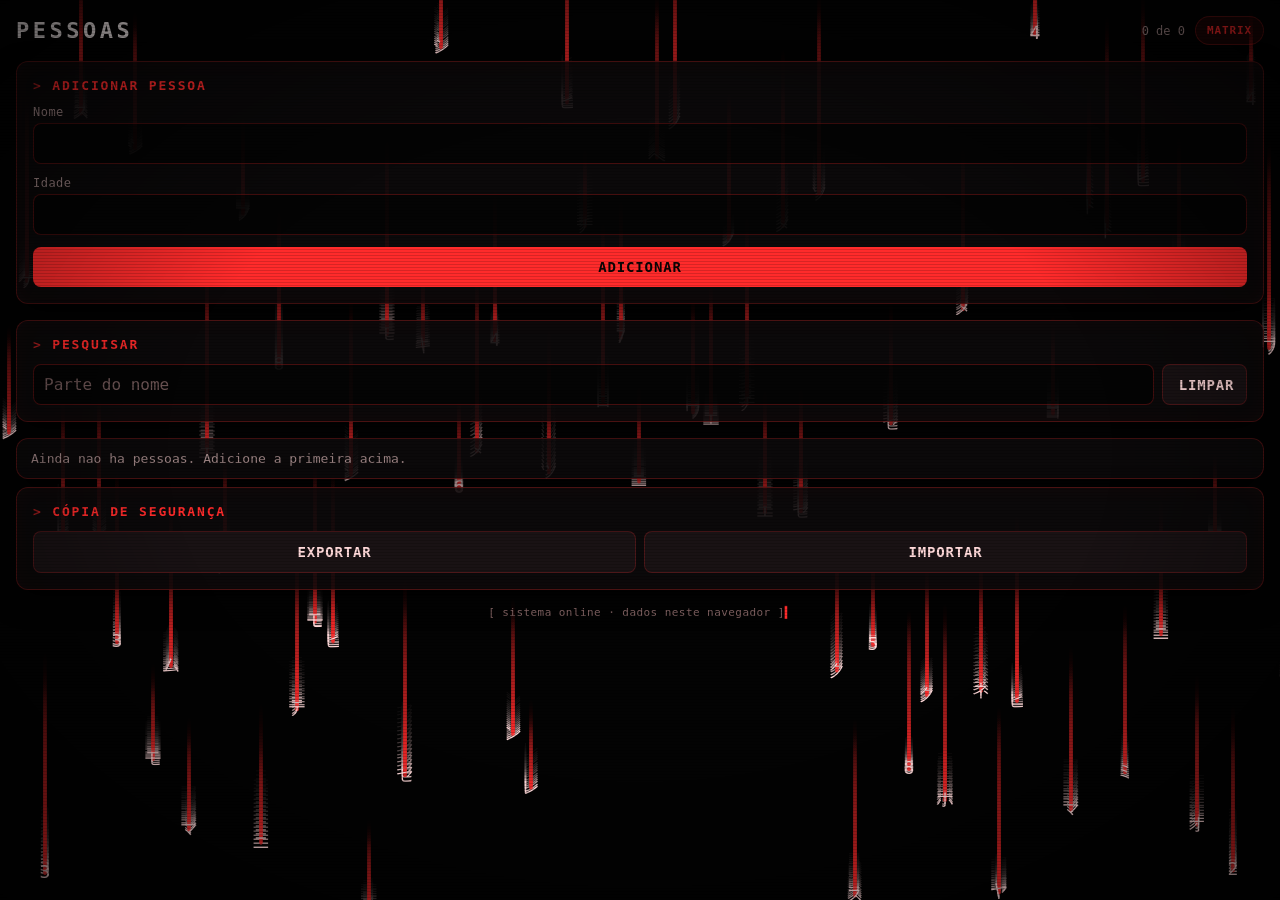
<file: index.html>
<!DOCTYPE html>
<html lang="pt">
<head>
<meta charset="utf-8">
<meta name="viewport" content="width=device-width, initial-scale=1">
<title>Pessoas</title>
<link rel="manifest" href="./manifest.webmanifest">
<meta name="theme-color" content="#050506">
<link rel="icon" href="./icon-192.png">
<link rel="apple-touch-icon" href="./icon-192.png">
<meta name="mobile-web-app-capable" content="yes">
<meta name="apple-mobile-web-app-capable" content="yes">
<meta name="apple-mobile-web-app-title" content="Pessoas">
<style>
    :root {
        --fundo: #050506;
        --cartao: rgba(13, 11, 12, .90);
        --borda: rgba(255, 45, 45, .26);
        --texto: #f3eaea;
        --fraco: #9c8383;
        --principal: #ff2b2b;
        --principal-escuro: #b30f0f;
        --principal-texto: #0b0404;
        --ciano: #35e0ff;
        --secundario: #191214;
        --secundario-texto: #ffd9d9;
        --perigo: #ff4d4d;
    }
    * { box-sizing: border-box; }
    html, body { min-height: 100%; }
    body {
        font-family: ui-monospace, "SF Mono", Menlo, Consolas, monospace;
        margin: 0;
        padding: 16px;
        background: var(--fundo);
        color: var(--texto);
        min-height: 100vh;
        overflow-x: hidden;
    }

    /* --- camadas de fundo (chuva, scanlines, vinheta) --- */
    #fundo-matriz {
        position: fixed;
        inset: 0;
        width: 100%;
        height: 100%;
        z-index: 0;
        display: block;
        pointer-events: none;
    }
    body::after {
        content: "";
        position: fixed;
        inset: 0;
        z-index: 2;
        pointer-events: none;
        background: repeating-linear-gradient(
            to bottom,
            rgba(0, 0, 0, .28) 0 1px,
            transparent 1px 3px
        );
        opacity: .55;
    }
    body::before {
        content: "";
        position: fixed;
        inset: 0;
        z-index: 3;
        pointer-events: none;
        background: radial-gradient(
            ellipse at center,
            transparent 52%,
            rgba(0, 0, 0, .62) 100%
        );
    }
    body > *:not(#fundo-matriz) {
        position: relative;
        z-index: 1;
    }

    /* --- cabecalho com glitch --- */
    h1 {
        font-size: 22px;
        margin: 0;
        letter-spacing: .16em;
        text-transform: uppercase;
        position: relative;
        color: var(--texto);
    }
    h1::before,
    h1::after {
        content: attr(data-text);
        position: absolute;
        left: 0;
        top: 0;
        width: 100%;
        overflow: hidden;
        opacity: 0;
        pointer-events: none;
    }
    h1::before {
        color: var(--principal);
        animation: glitch-a 6.5s infinite steps(1);
    }
    h1::after {
        color: var(--ciano);
        animation: glitch-b 6.5s infinite steps(1);
    }
    @keyframes glitch-a {
        0%, 91% { opacity: 0; transform: none; clip-path: inset(0 0 100% 0); }
        92% { opacity: .85; transform: translate(-3px, -1px); clip-path: inset(10% 0 55% 0); }
        94% { opacity: .85; transform: translate(2px, 1px); clip-path: inset(60% 0 12% 0); }
        96% { opacity: .6; transform: translate(-2px, 0); clip-path: inset(35% 0 40% 0); }
        97%, 100% { opacity: 0; }
    }
    @keyframes glitch-b {
        0%, 91% { opacity: 0; transform: none; clip-path: inset(0 0 100% 0); }
        93% { opacity: .7; transform: translate(3px, 1px); clip-path: inset(45% 0 25% 0); }
        95% { opacity: .7; transform: translate(-3px, -1px); clip-path: inset(5% 0 70% 0); }
        97%, 100% { opacity: 0; }
    }

    .topo {
        display: flex;
        align-items: center;
        justify-content: space-between;
        gap: 10px;
        margin-bottom: 16px;
    }
    .contador { font-size: 12px; color: var(--fraco); }
    .botao-matriz {
        width: auto;
        padding: 7px 11px;
        font-size: 11px;
        font-weight: 700;
        letter-spacing: .08em;
        border-radius: 999px;
        border: 1px solid var(--borda);
        background: rgba(255, 43, 43, .10);
        color: var(--principal);
    }
    .botao-matriz[aria-pressed="false"] {
        background: rgba(255, 255, 255, .04);
        color: var(--fraco);
        border-color: rgba(255, 255, 255, .12);
    }

    /* --- cartoes --- */
    .cartao {
        background: var(--cartao);
        border: 1px solid var(--borda);
        border-radius: 12px;
        padding: 16px;
        margin-bottom: 16px;
        box-shadow: 0 10px 26px rgba(0, 0, 0, .55), inset 0 0 22px rgba(255, 43, 43, .035);
    }
    .cartao h2 {
        font-size: 13px;
        margin: 0 0 12px;
        color: var(--principal);
        letter-spacing: .14em;
        text-transform: uppercase;
    }
    .cartao h2::before { content: "> "; opacity: .65; }
    label { display: block; font-size: 12px; margin-bottom: 4px; color: var(--fraco); letter-spacing: .04em; }
    input {
        width: 100%;
        padding: 10px;
        font-size: 16px;
        font-family: inherit;
        border: 1px solid var(--borda);
        border-radius: 8px;
        margin-bottom: 12px;
        background: rgba(0, 0, 0, .55);
        color: var(--texto);
        caret-color: var(--principal);
    }
    input::placeholder { color: #6d5555; }
    input:focus {
        outline: 1px solid rgba(255, 43, 43, .75);
        box-shadow: 0 0 14px rgba(255, 43, 43, .22);
    }

    /* --- botoes com animacao de toque --- */
    button {
        position: relative;
        overflow: hidden;
        isolation: isolate;
        width: 100%;
        padding: 12px;
        font-size: 14px;
        font-family: inherit;
        border: 0;
        border-radius: 8px;
        background: var(--principal);
        color: var(--principal-texto);
        font-weight: 700;
        letter-spacing: .06em;
        text-transform: uppercase;
        cursor: pointer;
        transition: transform .09s ease, box-shadow .2s ease, background-color .2s ease;
        box-shadow: 0 0 0 0 rgba(255, 43, 43, 0);
    }
    button:hover { box-shadow: 0 0 0 1px rgba(255, 43, 43, .45), 0 0 20px rgba(255, 43, 43, .30); }
    button:active {
        transform: scale(.955);
        background: var(--principal-escuro);
        box-shadow: 0 0 0 1px rgba(255, 43, 43, .6), 0 0 26px rgba(255, 43, 43, .45);
    }
    button.secundario {
        background: var(--secundario);
        color: var(--secundario-texto);
        border: 1px solid rgba(255, 43, 43, .22);
        font-weight: 600;
    }
    button.secundario:active { background: #241417; }

    /* botao de apagar: so contorno (diferente do principal) */
    button.perigo,
    .mini.perigo {
        background: transparent;
        color: #ff8f8f;
        border: 1px solid rgba(255, 70, 70, .55);
        box-shadow: none;
        text-shadow: 0 0 8px rgba(255, 43, 43, .45);
    }
    button.perigo:active,
    .mini.perigo:active {
        background: rgba(255, 43, 43, .18);
        transform: scale(.955);
    }

    .linha-botoes { display: flex; gap: 8px; }
    .linha-botoes button { flex: 1; }
    .busca { display: flex; gap: 8px; }
    .busca input { margin: 0; }
    .busca button { width: auto; padding: 10px 16px; }

    /* --- avisos --- */
    .aviso {
        padding: 10px 12px;
        border-radius: 8px;
        margin-bottom: 16px;
        font-size: 13px;
        display: none;
        border: 1px solid transparent;
    }
    .aviso.visivel { display: block; animation: aparecer .18s ease-out; }
    .aviso.ok {
        background: rgba(255, 43, 43, .10);
        color: #ffb3b3;
        border-color: rgba(255, 43, 43, .40);
    }
    .aviso.erro {
        background: rgba(255, 43, 43, .20);
        color: #ffd0d0;
        border-color: rgba(255, 43, 43, .75);
    }
    @keyframes aparecer {
        from { opacity: 0; transform: translateY(-4px); }
        to { opacity: 1; transform: none; }
    }

    /* --- lista --- */
    ul.lista { list-style: none; margin: 0; padding: 0; }
    ul.lista li {
        background: var(--cartao);
        border: 1px solid var(--borda);
        border-radius: 12px;
        padding: 12px 14px;
        margin-bottom: 8px;
        box-shadow: 0 10px 22px rgba(0, 0, 0, .5);
        display: flex;
        align-items: center;
        gap: 10px;
    }
    .dados { flex: 1; min-width: 0; }
    .nome { font-weight: 600; word-break: break-word; letter-spacing: .02em; }
    .detalhe { font-size: 11px; color: var(--fraco); margin-top: 3px; letter-spacing: .04em; }
    .acoes { display: flex; gap: 6px; flex-shrink: 0; }
    .mini {
        position: relative;
        overflow: hidden;
        display: inline-block;
        padding: 7px 11px;
        border-radius: 6px;
        font-size: 11px;
        font-family: inherit;
        letter-spacing: .06em;
        text-transform: uppercase;
        text-decoration: none;
        background: rgba(255, 43, 43, .10);
        color: #ffbdbd;
        border: 1px solid rgba(255, 43, 43, .30);
        width: auto;
        cursor: pointer;
        font-weight: 600;
        transition: transform .09s ease, box-shadow .2s ease, background-color .2s ease;
    }
    .mini:active { transform: scale(.94); }
    .mini:hover { box-shadow: 0 0 12px rgba(255, 43, 43, .35); }

    .vazio {
        text-align: center;
        color: var(--fraco);
        padding: 28px 12px;
        background: var(--cartao);
        border: 1px dashed var(--borda);
        border-radius: 12px;
        font-size: 13px;
    }

    .rodape {
        font-size: 11px;
        color: #7d5f5f;
        text-align: center;
        margin-top: 8px;
        letter-spacing: .04em;
    }
    .cursor {
        display: inline-block;
        color: var(--principal);
        animation: piscar 1.1s steps(2, start) infinite;
    }
    @keyframes piscar { 50% { opacity: 0; } }

    .oculto { display: none !important; }

    /* --- efeito de toque (ripple) --- */
    .ripple {
        position: absolute;
        border-radius: 50%;
        background: rgba(255, 255, 255, .55);
        transform: translate(-50%, -50%) scale(0);
        animation: ondular .55s ease-out forwards;
        pointer-events: none;
        z-index: -1;
    }
    @keyframes ondular {
        to { transform: translate(-50%, -50%) scale(1); opacity: 0; }
    }

    @media (prefers-reduced-motion: reduce) {
        #fundo-matriz { display: none; }
        h1::before, h1::after, .cursor, .ripple { animation: none !important; }
        .aviso.visivel { animation: none; }
        button, .mini { transition: none; }
    }
</style>
</head>
<body>

<canvas id="fundo-matriz" aria-hidden="true"></canvas>

<div class="topo">
    <h1 data-text="PESSOAS">PESSOAS</h1>
    <div style="display:flex;align-items:center;gap:10px">
        <span class="contador" id="contador"></span>
        <button type="button" class="botao-matriz" id="botao-matriz" aria-pressed="true">MATRIX</button>
    </div>
</div>

<div class="aviso" id="aviso"></div>

<div class="cartao" id="cartao-form">
    <h2 id="titulo-form">Adicionar pessoa</h2>
    <form id="form">
        <input type="hidden" id="campo-id">
        <label for="campo-nome">Nome</label>
        <input id="campo-nome" type="text" maxlength="80" required autocomplete="off">
        <label for="campo-idade">Idade</label>
        <input id="campo-idade" type="number" min="0" max="130" required>
        <div class="linha-botoes">
            <button type="submit" id="botao-guardar">Adicionar</button>
            <button type="button" class="secundario oculto" id="botao-cancelar">Cancelar</button>
        </div>
    </form>
</div>

<div class="cartao">
    <h2>Pesquisar</h2>
    <div class="busca">
        <input id="campo-busca" type="search" placeholder="Parte do nome" autocomplete="off">
        <button type="button" class="secundario" id="botao-limpar">Limpar</button>
    </div>
</div>

<ul class="lista" id="lista"></ul>

<div class="cartao">
    <h2>Cópia de segurança</h2>
    <div class="linha-botoes">
        <button type="button" class="secundario" id="botao-exportar">Exportar</button>
        <button type="button" class="secundario" id="botao-importar">Importar</button>
    </div>
    <input type="file" id="campo-ficheiro" accept=".json,application/json" class="oculto">
</div>

<p class="rodape">[ sistema online · dados neste navegador ]<span class="cursor">▍</span></p>

<script src="./app.js"></script>
</body>
</html>
</file>
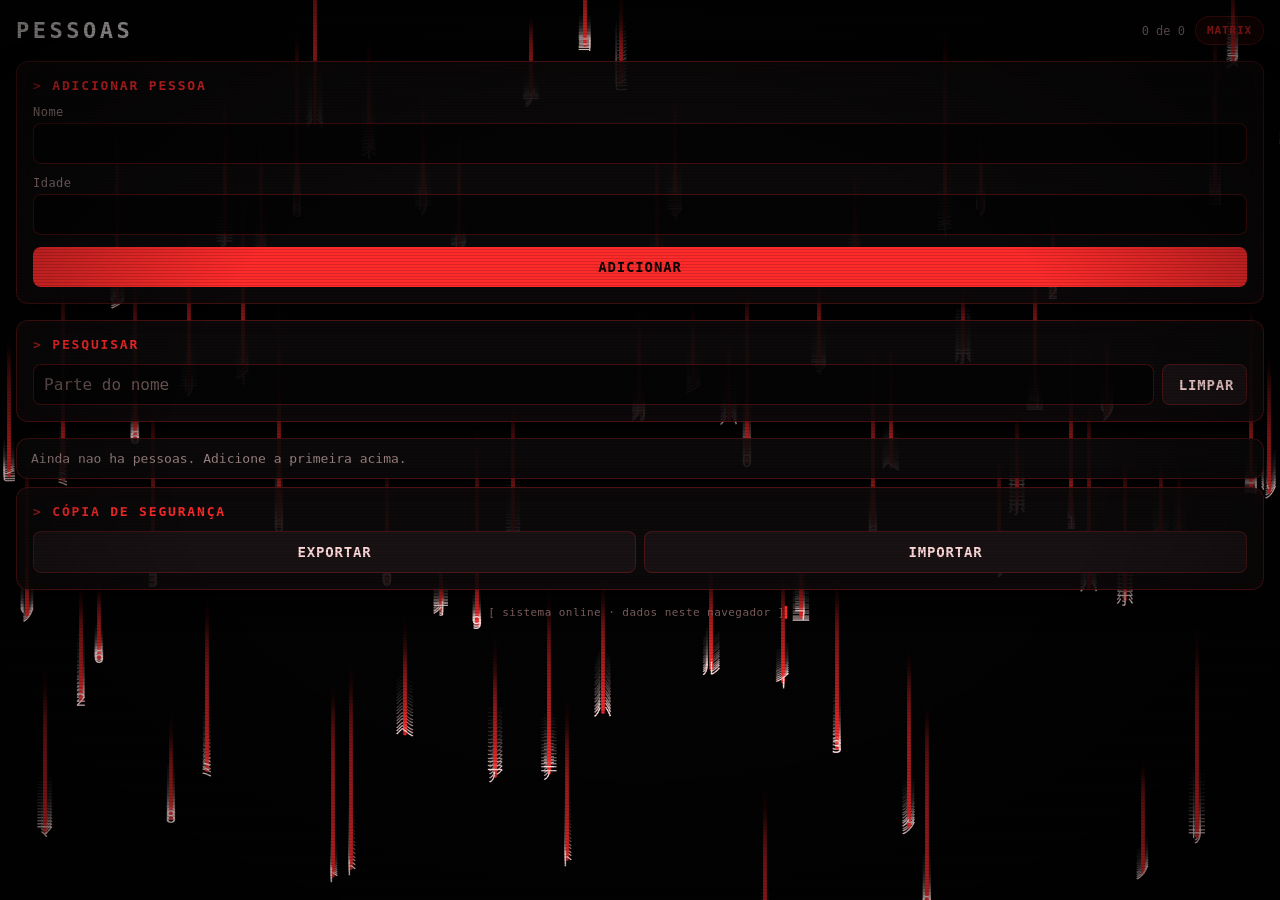
<file: pessoas/index.html>
<!DOCTYPE html>
<html lang="pt">
<head>
<meta charset="utf-8">
<meta name="viewport" content="width=device-width, initial-scale=1">
<title>Pessoas</title>
<link rel="canonical" href="https://promes101.github.io/">
<meta http-equiv="refresh" content="0; url=https://promes101.github.io/">
<style>
    body { font-family: system-ui, sans-serif; text-align: center; padding: 40px 16px; color: #1c1e21; }
    a { color: #1877f2; }
</style>
</head>
<body>
<p>A mudar para o novo endereco...</p>
<p><a href="https://promes101.github.io/">https://promes101.github.io/</a></p>
<script>location.replace("https://promes101.github.io/");</script>
</body>
</html>
</file>
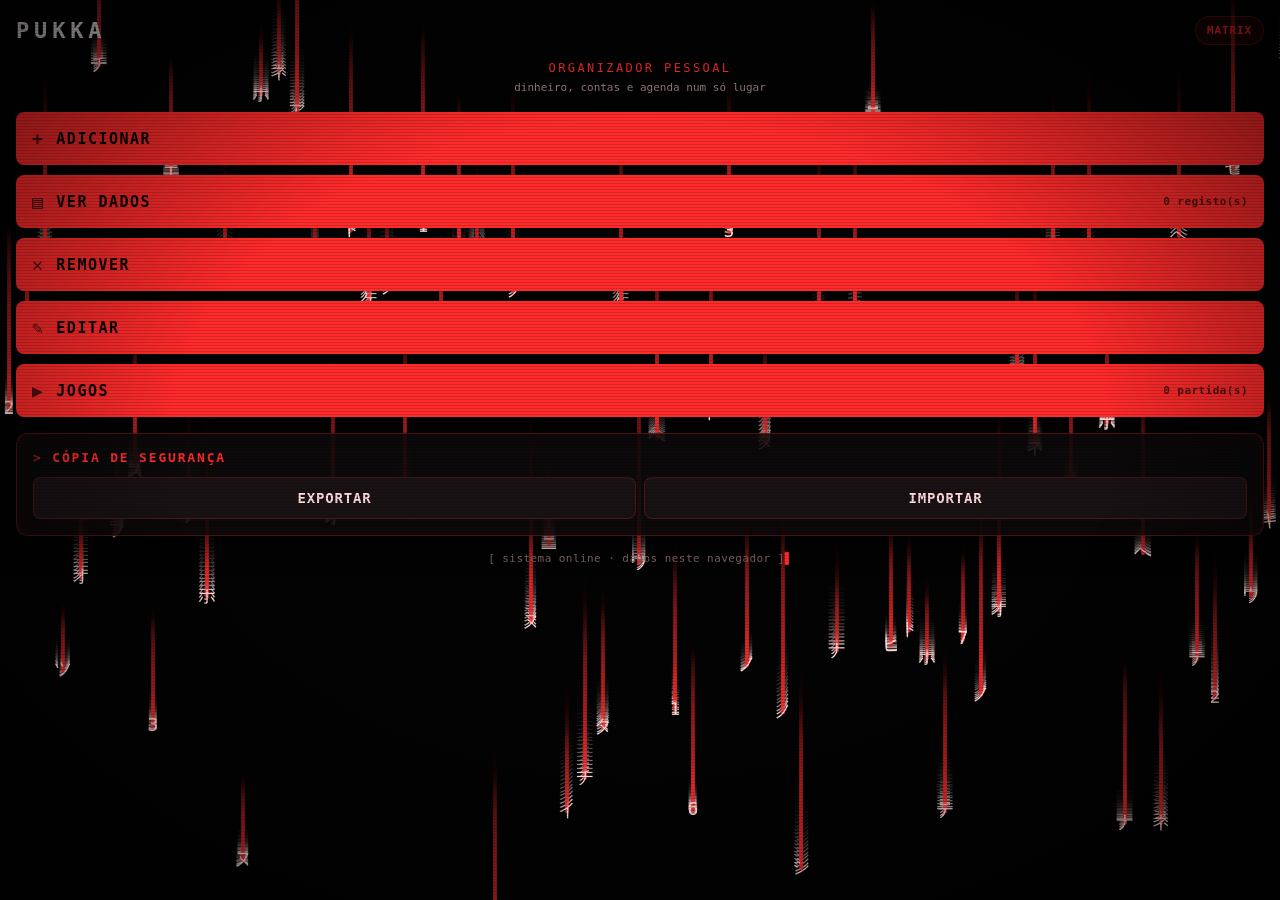
<file: pukka/index.html>
<!DOCTYPE html>
<html lang="pt">
<head>
<meta charset="utf-8">
<meta name="viewport" content="width=device-width, initial-scale=1">
<title>PUKKA - Organizador</title>
<link rel="manifest" href="./manifest.webmanifest">
<meta name="theme-color" content="#050506">
<link rel="icon" href="./icon-192.png">
<link rel="apple-touch-icon" href="./icon-192.png">
<meta name="mobile-web-app-capable" content="yes">
<meta name="apple-mobile-web-app-capable" content="yes">
<meta name="apple-mobile-web-app-title" content="PUKKA">
<link rel="stylesheet" href="./style.css">
</head>
<body>

<canvas id="fundo-matriz" aria-hidden="true"></canvas>

<header class="topo">
    <button type="button" id="voltar" class="icone oculto" aria-label="Voltar">&#8592;</button>
    <h1 data-text="PUKKA">PUKKA</h1>
    <button type="button" class="botao-matriz" id="botao-matriz" aria-pressed="true">MATRIX</button>
</header>

<main id="app"></main>

<p class="rodape">[ sistema online · dados neste navegador ]<span class="cursor">&#9611;</span></p>

<script src="./app.js"></script>
</body>
</html>
</file>
<file: pukka/style.css>
:root {
    --fundo: #050506;
    --cartao: rgba(13, 11, 12, .90);
    --borda: rgba(255, 45, 45, .26);
    --texto: #f3eaea;
    --fraco: #9c8383;
    --principal: #ff2b2b;
    --principal-escuro: #b30f0f;
    --principal-texto: #0b0404;
    --ciano: #35e0ff;
    --secundario: #191214;
    --secundario-texto: #ffd9d9;
}

* { box-sizing: border-box; }
html, body { min-height: 100%; }
body {
    font-family: ui-monospace, "SF Mono", Menlo, Consolas, monospace;
    margin: 0;
    padding: 16px;
    padding-bottom: 28px;
    background: var(--fundo);
    color: var(--texto);
    min-height: 100vh;
    overflow-x: hidden;
}

#fundo-matriz {
    position: fixed;
    inset: 0;
    width: 100%;
    height: 100%;
    z-index: 0;
    display: block;
    pointer-events: none;
}
body::after {
    content: "";
    position: fixed;
    inset: 0;
    z-index: 2;
    pointer-events: none;
    background: repeating-linear-gradient(
        to bottom,
        rgba(0, 0, 0, .28) 0 1px,
        transparent 1px 3px
    );
    opacity: .55;
}
body::before {
    content: "";
    position: fixed;
    inset: 0;
    z-index: 3;
    pointer-events: none;
    background: radial-gradient(ellipse at center, transparent 52%, rgba(0, 0, 0, .62) 100%);
}
body > *:not(#fundo-matriz) {
    position: relative;
    z-index: 1;
}

/* --- cabecalho --- */
.topo {
    display: flex;
    align-items: center;
    justify-content: space-between;
    gap: 10px;
    margin-bottom: 16px;
}
h1 {
    font-size: 22px;
    margin: 0;
    letter-spacing: .22em;
    text-transform: uppercase;
    position: relative;
    color: var(--texto);
}
h1::before,
h1::after {
    content: attr(data-text);
    position: absolute;
    left: 0;
    top: 0;
    width: 100%;
    overflow: hidden;
    opacity: 0;
    pointer-events: none;
}
h1::before {
    color: var(--principal);
    animation: glitch-a 6.5s infinite steps(1);
}
h1::after {
    color: var(--ciano);
    animation: glitch-b 6.5s infinite steps(1);
}
@keyframes glitch-a {
    0%, 91% { opacity: 0; transform: none; clip-path: inset(0 0 100% 0); }
    92% { opacity: .85; transform: translate(-3px, -1px); clip-path: inset(10% 0 55% 0); }
    94% { opacity: .85; transform: translate(2px, 1px); clip-path: inset(60% 0 12% 0); }
    96% { opacity: .6; transform: translate(-2px, 0); clip-path: inset(35% 0 40% 0); }
    97%, 100% { opacity: 0; }
}
@keyframes glitch-b {
    0%, 91% { opacity: 0; transform: none; clip-path: inset(0 0 100% 0); }
    93% { opacity: .7; transform: translate(3px, 1px); clip-path: inset(45% 0 25% 0); }
    95% { opacity: .7; transform: translate(-3px, -1px); clip-path: inset(5% 0 70% 0); }
    97%, 100% { opacity: 0; }
}

.icone {
    width: auto;
    padding: 8px 12px;
    font-size: 16px;
    border-radius: 8px;
    background: var(--secundario);
    color: var(--secundario-texto);
    border: 1px solid var(--borda);
}
.botao-matriz {
    width: auto;
    padding: 7px 11px;
    font-size: 11px;
    font-weight: 700;
    letter-spacing: .08em;
    border-radius: 999px;
    border: 1px solid var(--borda);
    background: rgba(255, 43, 43, .10);
    color: var(--principal);
}
.botao-matriz[aria-pressed="false"] {
    background: rgba(255, 255, 255, .04);
    color: var(--fraco);
    border-color: rgba(255, 255, 255, .12);
}

/* --- botoes --- */
button {
    position: relative;
    overflow: hidden;
    isolation: isolate;
    width: 100%;
    padding: 12px;
    font-size: 14px;
    font-family: inherit;
    border: 0;
    border-radius: 8px;
    background: var(--principal);
    color: var(--principal-texto);
    font-weight: 700;
    letter-spacing: .06em;
    text-transform: uppercase;
    cursor: pointer;
    transition: transform .09s ease, box-shadow .2s ease, background-color .2s ease;
    box-shadow: 0 0 0 0 rgba(255, 43, 43, 0);
}
button:hover { box-shadow: 0 0 0 1px rgba(255, 43, 43, .45), 0 0 20px rgba(255, 43, 43, .30); }
button:active {
    transform: scale(.955);
    background: var(--principal-escuro);
    box-shadow: 0 0 0 1px rgba(255, 43, 43, .6), 0 0 26px rgba(255, 43, 43, .45);
}
button.secundario {
    background: var(--secundario);
    color: var(--secundario-texto);
    border: 1px solid rgba(255, 43, 43, .22);
    font-weight: 600;
}
button.secundario:active { background: #241417; }
button.perigo,
.mini.perigo {
    background: transparent;
    color: #ff8f8f;
    border: 1px solid rgba(255, 70, 70, .55);
    box-shadow: none;
    text-shadow: 0 0 8px rgba(255, 43, 43, .45);
}
button.perigo:active,
.mini.perigo:active { background: rgba(255, 43, 43, .18); transform: scale(.955); }

.mini {
    position: relative;
    overflow: hidden;
    display: inline-block;
    width: auto;
    padding: 7px 11px;
    border-radius: 6px;
    font-size: 11px;
    font-family: inherit;
    letter-spacing: .06em;
    text-transform: uppercase;
    background: rgba(255, 43, 43, .10);
    color: #ffbdbd;
    border: 1px solid rgba(255, 43, 43, .30);
    cursor: pointer;
    font-weight: 600;
    transition: transform .09s ease, box-shadow .2s ease;
}
.mini:hover { box-shadow: 0 0 12px rgba(255, 43, 43, .35); }

.linha-botoes { display: flex; gap: 8px; }
.linha-botoes button { flex: 1; }

/* --- cartoes --- */
.cartao {
    background: var(--cartao);
    border: 1px solid var(--borda);
    border-radius: 12px;
    padding: 16px;
    margin-bottom: 16px;
    box-shadow: 0 10px 26px rgba(0, 0, 0, .55), inset 0 0 22px rgba(255, 43, 43, .035);
}
.cartao h2 {
    font-size: 13px;
    margin: 0 0 12px;
    color: var(--principal);
    letter-spacing: .14em;
    text-transform: uppercase;
}
.cartao h2::before { content: "> "; opacity: .65; }
.subtitulo {
    font-size: 12px;
    color: var(--fraco);
    margin: -4px 0 14px;
    letter-spacing: .04em;
}

/* --- menu principal --- */
.boas-vindas {
    text-align: center;
    margin: 4px 0 18px;
}
.boas-vindas .linha1 {
    font-size: 12px;
    letter-spacing: .2em;
    color: var(--principal);
    text-transform: uppercase;
}
.boas-vindas .linha2 {
    font-size: 11px;
    color: var(--fraco);
    margin-top: 6px;
}
.menu-principal { display: flex; flex-direction: column; gap: 10px; margin-bottom: 16px; }
.menu-principal button {
    display: flex;
    align-items: center;
    justify-content: space-between;
    text-align: left;
    padding: 16px;
    font-size: 15px;
    letter-spacing: .1em;
}
.menu-principal .simbolo {
    font-size: 18px;
    opacity: .7;
    margin-right: 12px;
}
.menu-principal .rotulo { flex: 1; }
.menu-principal .contagem {
    font-size: 11px;
    opacity: .7;
    letter-spacing: .04em;
    text-transform: none;
}
.menu-principal button.secundario .contagem { color: var(--fraco); }

/* --- listas --- */
ul.registos { list-style: none; margin: 0; padding: 0; }
ul.registos li {
    background: var(--cartao);
    border: 1px solid var(--borda);
    border-radius: 12px;
    padding: 12px 14px;
    margin-bottom: 8px;
    box-shadow: 0 10px 22px rgba(0, 0, 0, .5);
}
.registo-topo {
    display: flex;
    align-items: center;
    justify-content: space-between;
    gap: 8px;
    margin-bottom: 6px;
}
.registo-id {
    font-size: 11px;
    color: var(--fraco);
    letter-spacing: .08em;
}
.registo-titulo {
    font-size: 14px;
    font-weight: 700;
    color: var(--texto);
    word-break: break-word;
}
.registo-linha {
    display: flex;
    gap: 8px;
    font-size: 12px;
    margin-top: 3px;
    line-height: 1.45;
}
.registo-linha .rotulo {
    color: var(--fraco);
    flex-shrink: 0;
    min-width: 92px;
}
.registo-linha .valor {
    color: var(--texto);
    word-break: break-word;
}
.registo-linha .valor.destaque { color: var(--principal); font-weight: 700; }
.registo-acoes { display: flex; gap: 6px; justify-content: flex-end; margin-top: 10px; }
.vazio {
    text-align: center;
    color: var(--fraco);
    padding: 26px 12px;
    background: var(--cartao);
    border: 1px dashed var(--borda);
    border-radius: 12px;
    font-size: 13px;
}
.contagem-lista {
    font-size: 11px;
    color: var(--fraco);
    margin: 10px 0 0;
    letter-spacing: .06em;
}

/* --- formularios --- */
label {
    display: block;
    font-size: 11px;
    margin-bottom: 4px;
    color: var(--fraco);
    letter-spacing: .06em;
    text-transform: uppercase;
}
input {
    width: 100%;
    padding: 10px;
    font-size: 16px;
    font-family: inherit;
    border: 1px solid var(--borda);
    border-radius: 8px;
    margin-bottom: 12px;
    background: rgba(0, 0, 0, .55);
    color: var(--texto);
    caret-color: var(--principal);
}
input::placeholder { color: #6d5555; }
input:focus {
    outline: 1px solid rgba(255, 43, 43, .75);
    box-shadow: 0 0 14px rgba(255, 43, 43, .22);
}
.dica {
    font-size: 11px;
    color: var(--fraco);
    margin: -6px 0 12px;
}
.dica.destaque { color: var(--principal); }

/* --- avisos --- */
.aviso {
    padding: 10px 12px;
    border-radius: 8px;
    margin-bottom: 16px;
    font-size: 13px;
    border: 1px solid transparent;
    animation: aparecer .18s ease-out;
}
.aviso.ok {
    background: rgba(255, 43, 43, .10);
    color: #ffb3b3;
    border-color: rgba(255, 43, 43, .40);
}
.aviso.erro {
    background: rgba(255, 43, 43, .20);
    color: #ffd0d0;
    border-color: rgba(255, 43, 43, .75);
}
@keyframes aparecer {
    from { opacity: 0; transform: translateY(-4px); }
    to { opacity: 1; transform: none; }
}

/* --- jogos --- */
.opcoes-jogo { display: flex; gap: 8px; margin-bottom: 12px; }
.opcoes-jogo button { flex: 1; font-size: 12px; padding: 14px 6px; }
.resultado-jogo {
    display: grid;
    grid-template-columns: repeat(3, 1fr);
    gap: 8px;
    margin-top: 4px;
}
.resultado-jogo .caixa {
    background: rgba(0, 0, 0, .35);
    border: 1px solid var(--borda);
    border-radius: 8px;
    padding: 10px;
    text-align: center;
}
.resultado-jogo .caixa .quem {
    font-size: 10px;
    color: var(--fraco);
    letter-spacing: .1em;
    text-transform: uppercase;
}
.resultado-jogo .caixa .jogada {
    font-size: 14px;
    font-weight: 700;
    margin-top: 4px;
    text-transform: uppercase;
}
.veredicto {
    margin-top: 10px;
    font-size: 13px;
    line-height: 1.6;
}
.veredicto .venceu { color: #7dffb0; }
.veredicto .perdeu { color: #ff8a80; }
.veredicto .empate { color: var(--ciano); }
.placar {
    display: grid;
    grid-template-columns: repeat(2, 1fr);
    gap: 8px;
}
.placar .caixa {
    background: rgba(0, 0, 0, .35);
    border: 1px solid var(--borda);
    border-radius: 8px;
    padding: 10px;
    display: flex;
    justify-content: space-between;
    align-items: center;
    font-size: 12px;
}
.placar .caixa .numero { font-size: 16px; font-weight: 700; color: var(--principal); }

.historico li {
    display: flex;
    gap: 8px;
    align-items: baseline;
    font-size: 12px;
}
.historico .ordem {
    color: var(--fraco);
    min-width: 26px;
    text-align: right;
}

.rodape {
    font-size: 11px;
    color: #7d5f5f;
    text-align: center;
    margin-top: 14px;
    letter-spacing: .04em;
}
.cursor {
    display: inline-block;
    color: var(--principal);
    animation: piscar 1.1s steps(2, start) infinite;
}
@keyframes piscar { 50% { opacity: 0; } }

.oculto { display: none !important; }

/* --- efeito de toque --- */
.ripple {
    position: absolute;
    border-radius: 50%;
    background: rgba(255, 255, 255, .55);
    transform: translate(-50%, -50%) scale(0);
    animation: ondular .55s ease-out forwards;
    pointer-events: none;
    z-index: -1;
}
@keyframes ondular {
    to { transform: translate(-50%, -50%) scale(1); opacity: 0; }
}

@media (prefers-reduced-motion: reduce) {
    #fundo-matriz { display: none; }
    h1::before, h1::after, .cursor, .ripple { animation: none !important; }
    .aviso { animation: none; }
    button, .mini { transition: none; }
}
</file>
